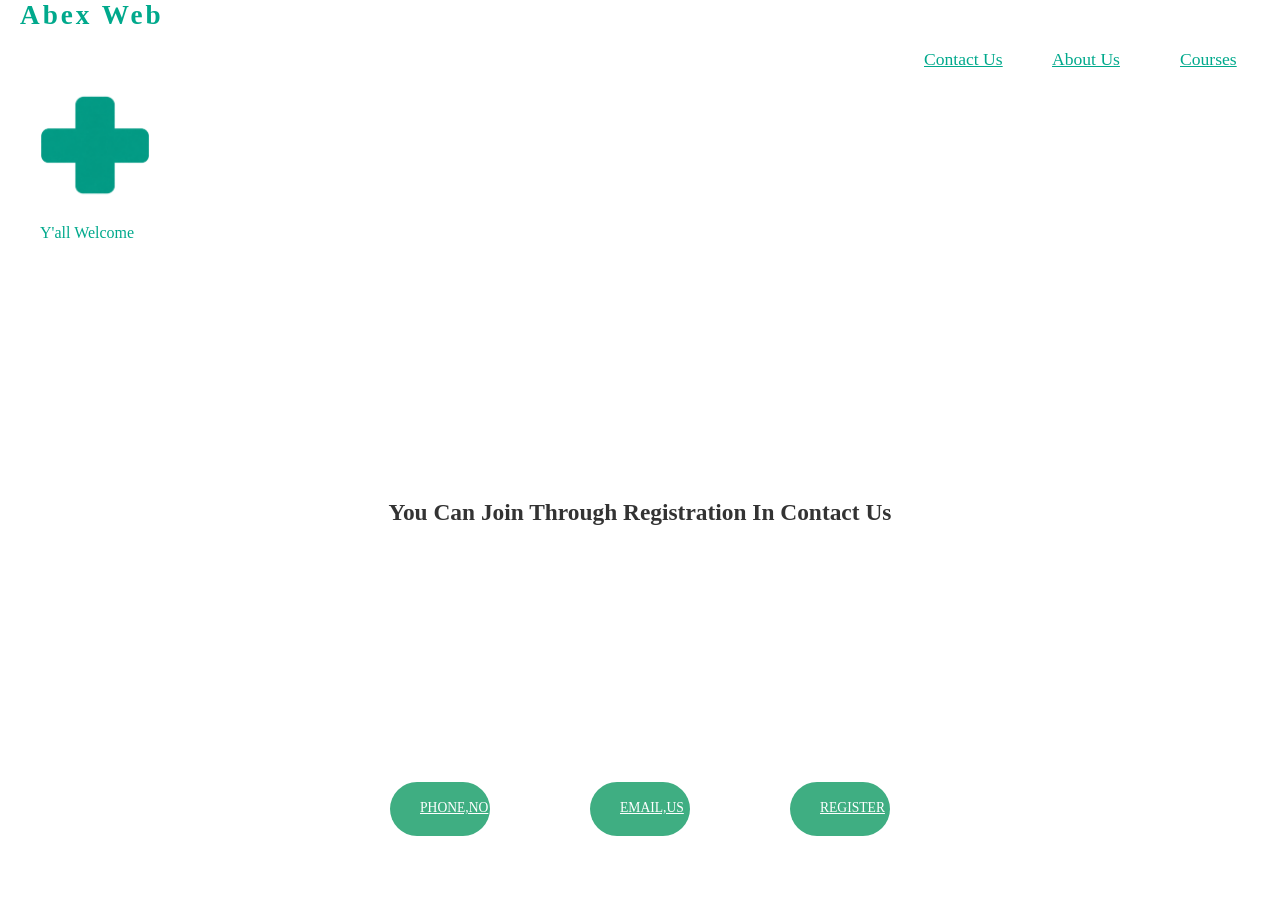
<file: home-page/index.html>
<!doctype html>
<html lang="en">
  <head>
    <meta charset="UTF-8" />
    <meta name="viewport" content="width=device-width, initial-scale=1.0" />
    <link rel="stylesheet" href="../css/home.css" />
    <title>Home</title>
  </head>
  <body>
    <header>
      <h1>Abex Web</h1>
      <div class="container">
        <nav class="nav-items">
          <li class="li-tag">
            <ul class="menu">
              <a href="contact-us.html">Contact Us</a>
              <a href="about-us.html">About Us</a>
              <a href="courses.html">Courses</a>
            </ul>
          </li>
        </nav>
        <img src="../images/night-Image.png" id="img-tag" />
        <p class="p-tag">Y'all Welcome</p>
      </div>
    </header>

    <main>
      <section class="hero">
        <h3>You Can Join Through Registration In Contact Us</h3>
      </section>
      <div class="buttons">
        <a href="tel:07045356772" class="btn">Phone,no</a>
        <a href="ogunsolaalamin001@gmail.com" class="btn">Email,Us</a>
        <a href="contact-us.html" class="btn">Register</a>
      </div>
    </main>
  </body>
</html>
</file>
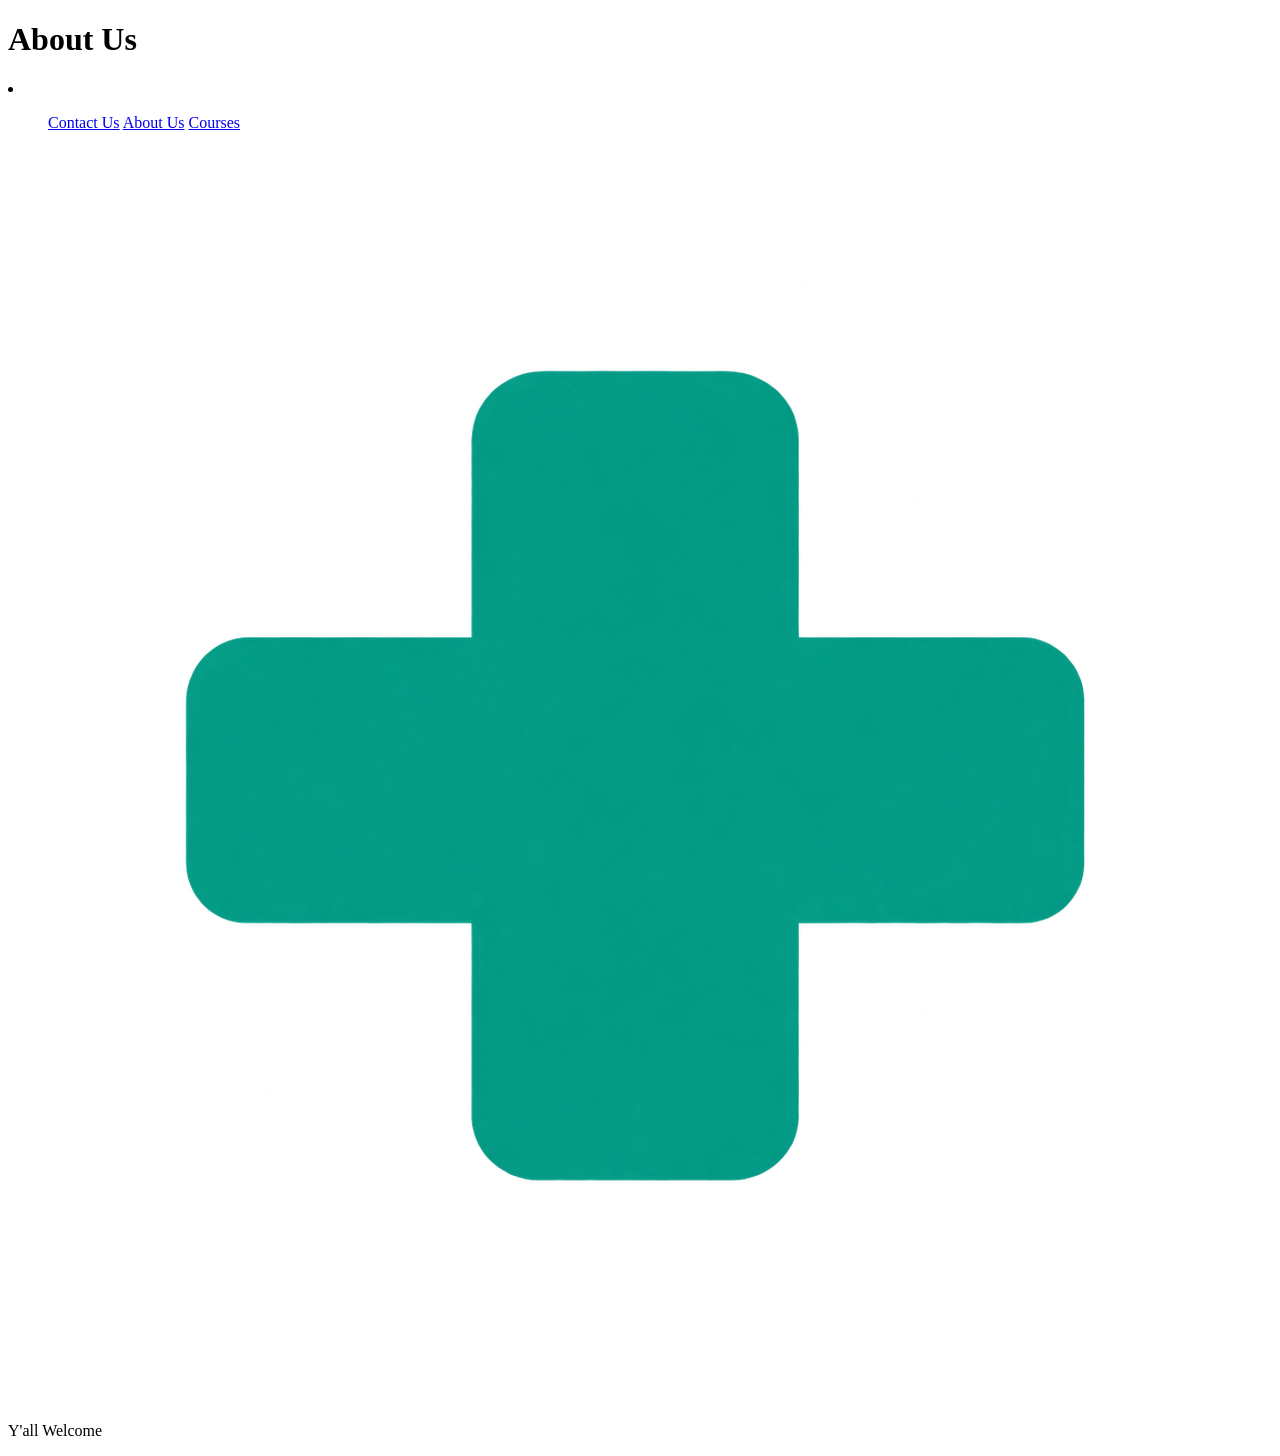
<file: home-page/about-us.html>
<!DOCTYPE html>
<html lang="en">
<head>
    <meta charset="UTF-8">
    <meta name="viewport" content="width=device-width, initial-scale=1.0">
    <title>About Us</title>
</head>
<body>
    <header>
        <h1>About Us</h1>
    </header>
    
    <div class="container">
        <nav class="nav-items">
          <li class="li-tag">
            <ul class="menu">
              <a href="contact-us.html">Contact Us</a>
              <a href="index.html">About Us</a>
              <a href="courses.html">Courses</a>
            </ul>
          </li>
        </nav>
        <img src="../images/night-Image.png" id="img-tag" />
        <p class="p-tag">Y'all Welcome</p>
      </div>
</body>
</html>
</file>
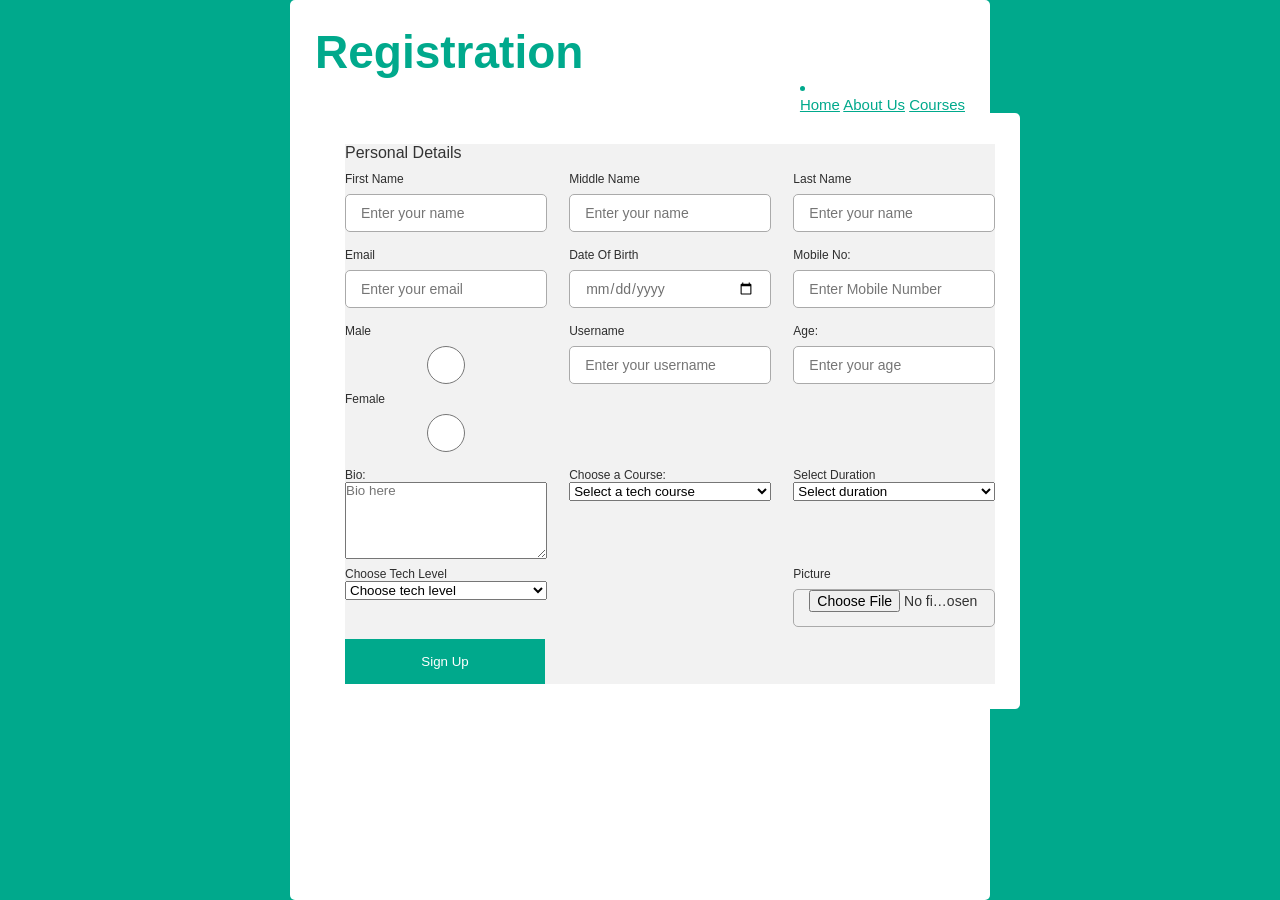
<file: home-page/contact-us.html>
<!DOCTYPE html>
<html lang="en">
<head>
    <meta charset="UTF-8">
    <meta name="viewport" content="width=device-width, initial-scale=1.0">
    <link rel="stylesheet" href="../css/contact-us.css">
    <title>Contact Us</title>
</head>
<body>
    <div class="container">
        <header> 
            <h1>Registration</h1> 
        <div class="division">
            <nav id="nav-items">
                <li>
                    <ul>
                        <a href="index.html">Home</a>
                        <a href="about-us.html">About Us</a>
                        <a href="courses.html">Courses</a>
                    </ul>
                </li>
            </nav>
        </header>
        <div class="container"> 
        <form action="">
            <div class="form first">
                <div class="details personal">
                    <span class="title">Personal Details</span>

                    <div class="fields">
                       <div class="input-field">
                          <label for="First Name">First Name</label>
                          <input type="text" placeholder="Enter your name" required>
                        </div>

                        <div class="input-field">
                          <label for="Middle Name">Middle Name</label>
                          <input type="text" placeholder="Enter your name" required>
                        </div>

                        <div class="input-field">
                          <label for=" Last Name">Last Name</label>
                          <input type="text" placeholder="Enter your name" required>
                        </div>
                       <div class="input-field">
                          <label for="Email">Email</label>
                          <input type="text" placeholder="Enter your email" required>
                        </div>

                        <div class="input-field">
                          <label for="date">Date Of Birth</label>
                          <input type="date" placeholder="Enter your date" required>
                        </div>

                        <div class="input-field">
                          <label for="mobile number">Mobile No:</label>
                          <input type="number" placeholder="Enter Mobile Number" required>
                        </div>
                        <div class="input-field">
                          <label for="male">Male</label>
                          <input type="radio" id="male" name="gender" value="male">
                          <label for="female">Female</label>
                          <input type="radio" id="male" name="gender" value="Female">
                        </div>

                        <div class="input-field">
                          <label for="username">Username</label>
                          <input type="text" placeholder="Enter your username" required>
                        </div>

                        <div class="input-field">
                          <label for="Age">Age:</label>
                          <input type="number" placeholder="Enter your age" required>
                        </div>
                        
                         <div class="input-field">
                          <label for="bio">Bio:</label>
                          <textarea id="bio" name="bio" rows="5" 
                          placeholder="Bio here"></textarea>
                        </div>
                        
                         <div class="input-field">
                          <label for="courses">Choose a Course:</label>
                          <select name="course" id="course"required>
                            <option value="">Select a tech course</option>
                            <option value="Full-Stack Engineering">Full-Stack Engineering</option>
                            <option value="Ai Automation">Ai Automation</option>
                            <option value="phython">Phython</option>
                            <option value="Front-end">Front-end</option>
                            <option value="Back-end">Back-end</option>
                            <option value="Robotics">Robotics</option>
                            <option value="Digital Marketing">Digital Marketing</option>
                            <option value="Cyber Security">Cyber Security</option>
                          </select>
                        </div>

                        <div class="input-field">
                          <label for="duration">Select Duration</label>
                          <select name="duration" id="duration" required>
                            <option value="">Select duration</option>
                            <option value="2 Months">2 Months</option>
                            <option value="4 Months">4 Months</option>
                            <option value="6 Months">6 Months</option>
                            <option value="8 Months">8 Months</option>
                            <option value="12 Months">12 Months</option>
                          </select>
                        </div>
                        <div class="input-field"> 
                            <label for="tech-savvy">Choose Tech Level</label>
                            <select name="tech-savvy" id="tech-savvy">
                             <option value="">Choose tech level</option>
                             <option value="beginner">Beginner</option>
                             <option value="intermediate">Intermediate</option>
                             <option value="advanced">Advanced</option>
                            </select>
                        </div>
                        <div class="input-field">
                          <label for="picture">Picture</label>
                          <input type="file" id="picture" name="picture" accept="images/*">
                        </div>  
                    </div>  
                    
                                  
                </div>
                <button class="sign-upBtn">
                       <span class="btnText">Sign Up</span>
                </button>
            </div>
        </form>
      
    </div>
</body>
</html>
</file>
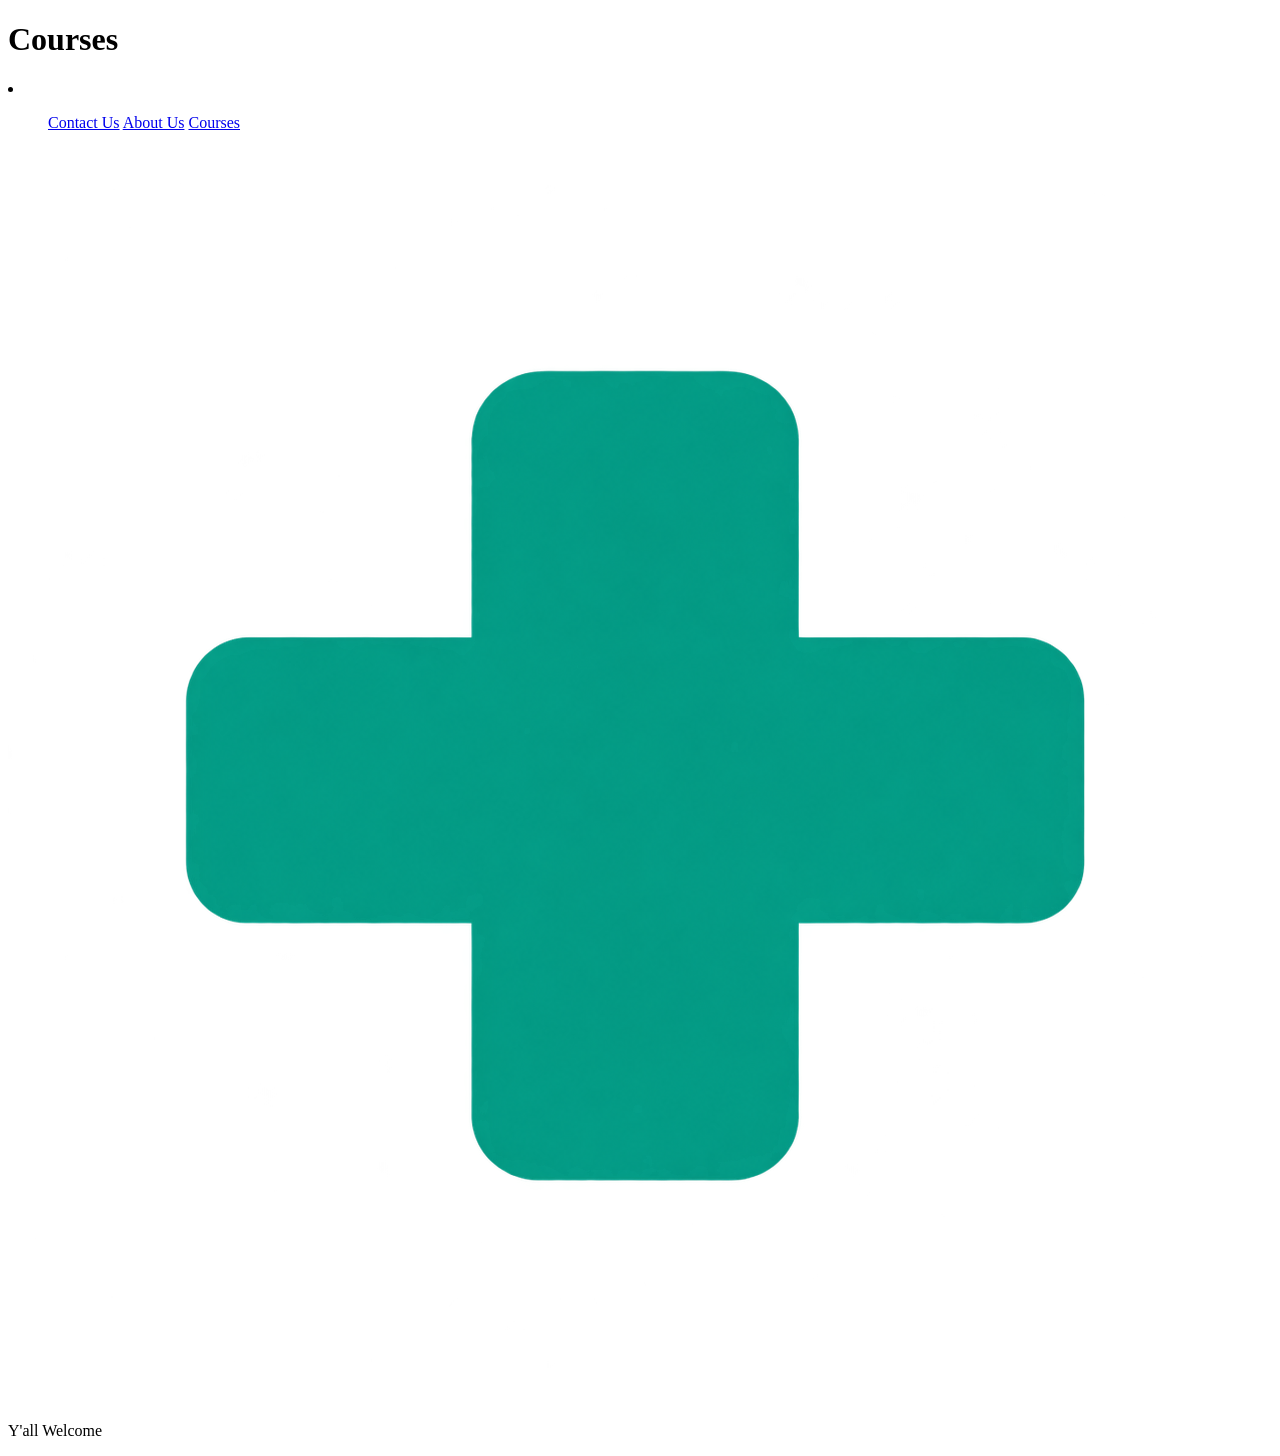
<file: home-page/courses.html>
<!DOCTYPE html>
<html lang="en">
<head>
    <meta charset="UTF-8">
    <meta name="viewport" content="width=device-width, initial-scale=1.0">
    <title>Courses</title>
</head>
<body>
    <header>
        <h1>Courses</h1>
    </header>
    <div class="container">
        <nav class="nav-items">
          <li class="li-tag">
            <ul class="menu">
              <a href="contact-us.html">Contact Us</a>
              <a href="about-us.html">About Us</a>
              <a href="index.html">Courses</a>
            </ul>
          </li>
        </nav>
        <img src="../images/night-Image.png" id="img-tag" />
        <p class="p-tag">Y'all Welcome</p>
      </div>
</body>
</html>
</file>
<file: css/home.css>
*{
    box-sizing:border-box;
    margin:0;
    padding:0;
}
body{
    color: #333;
    background: #fff;
}
.container{
    color: #fff;
    margin-left:20px;
    padding:0px
}
 h1{
    margin-left:20px;
    color: #00A98C;
}
a{
    color: #00A98C;
    width:100px
}
#img-tag{
    width:150px;
    height:150px;
}
.menu{
    justify-content:flex-end;
    color: #00A98C;
}
h1{
    display:flex;
    align-items:center; 
    gap:10px;
    font-size:1.7rem;
    letter-spacing: 3px; 
}
.menu{
    display:flex;
    gap:28px;
}
.menu a {
    font-size:1.1rem;
    color: #00A98C;
}  
.p-tag{
    color: #00A98C;
    margin-left:20px
} 
.hero{
    display:flex;
    font-size:20px;
    justify-content:center;
    text-align:center;
    align-items:center;
    height:60vh;
}      
.buttons{
    display:flex;
    justify-content:center;
    align-items:center;
    button-items:center;
    gap:100px;
    flex-wrap:wrap;
}
.btn{
    padding:18px 30px 20px;
    border-radius:999px;
    background: #3fae82;
    color: #fff;
    font-size:0.85rem;
    text-transform:uppercase;
  
}
</file>
<file: css/contact-us.css>
*{
    box-sizing:border-box;
    margin:0;
    padding:0;
    font-family:"poppins",sans-serif;
}
body{
    min-height: 100vh;
    display:flex;
    allign-items:center;
    justify-content:center;
    background: #00A98C;
}
.container{
    position:relative;
    max-width:800px;
    width:700px;
    border-radius:5px;
    padding:25px;
    margin:0 5px;
    background-color:#fff;
    box-shadow:0 50px 10px #rgba(0,0,0,0,1);
}

.container header{
    font-size:23px;
    color: #00A98C

}
.container form{
    position:relative;
    margin-top:16px
    height:auto;
    min-height:490px;
    background-color: #f2f2f2;    
}
.details-personal{
    margin-top:30px;
}
.title{
    display:block;
    margin-bottom:8px;
    font-size:16px;
    font-weight:500;
    margin:6px 0;
    color: #333;
}
.fields{
    display:flex;
    allign-term:center;
    justify-content:space-between;
    flex-wrap:wrap;
}
.input-field{
    display:flex;
    width:calc(100% / 3 - 15px);
    flex-direction:column;
    margin:4px 0;
}
.input-field label{
    font-size:12px;
    font-weight:500;
    color: #2e2e2e;
}
.input-field input{
    outline:none;
    font-size:14px;
    font-weight:400;
    color: #333;
    border-radius:5px;
    border: 1px solid #aaa;
    padding:0 15px;
    height:38px;
    margin:8px 0;
}
.input-field input:is(:focus, :valid){
    box-shadow:0 3px 6px rgba(0,0,0,0,13);
}
.input-field input[type="date"]{         
    color: #707070                          
}
.input-field input[type="date"]:valid{         
    color: #333                          
}
.sign-upBtn{
    display:flex;
    align-items:center;
    justify-content:center;
    height:45px;
    max-width:200px;
    width:100%;
    border: none;
    outline:none;
    color: #fff;
    background-color: #00A98C
}
#nav-items{
    display:flex;
    justify-content:flex-end;
    gap:40px;
    font-size:15px;
}
a{
    color: #00A98C;
}
</file>
